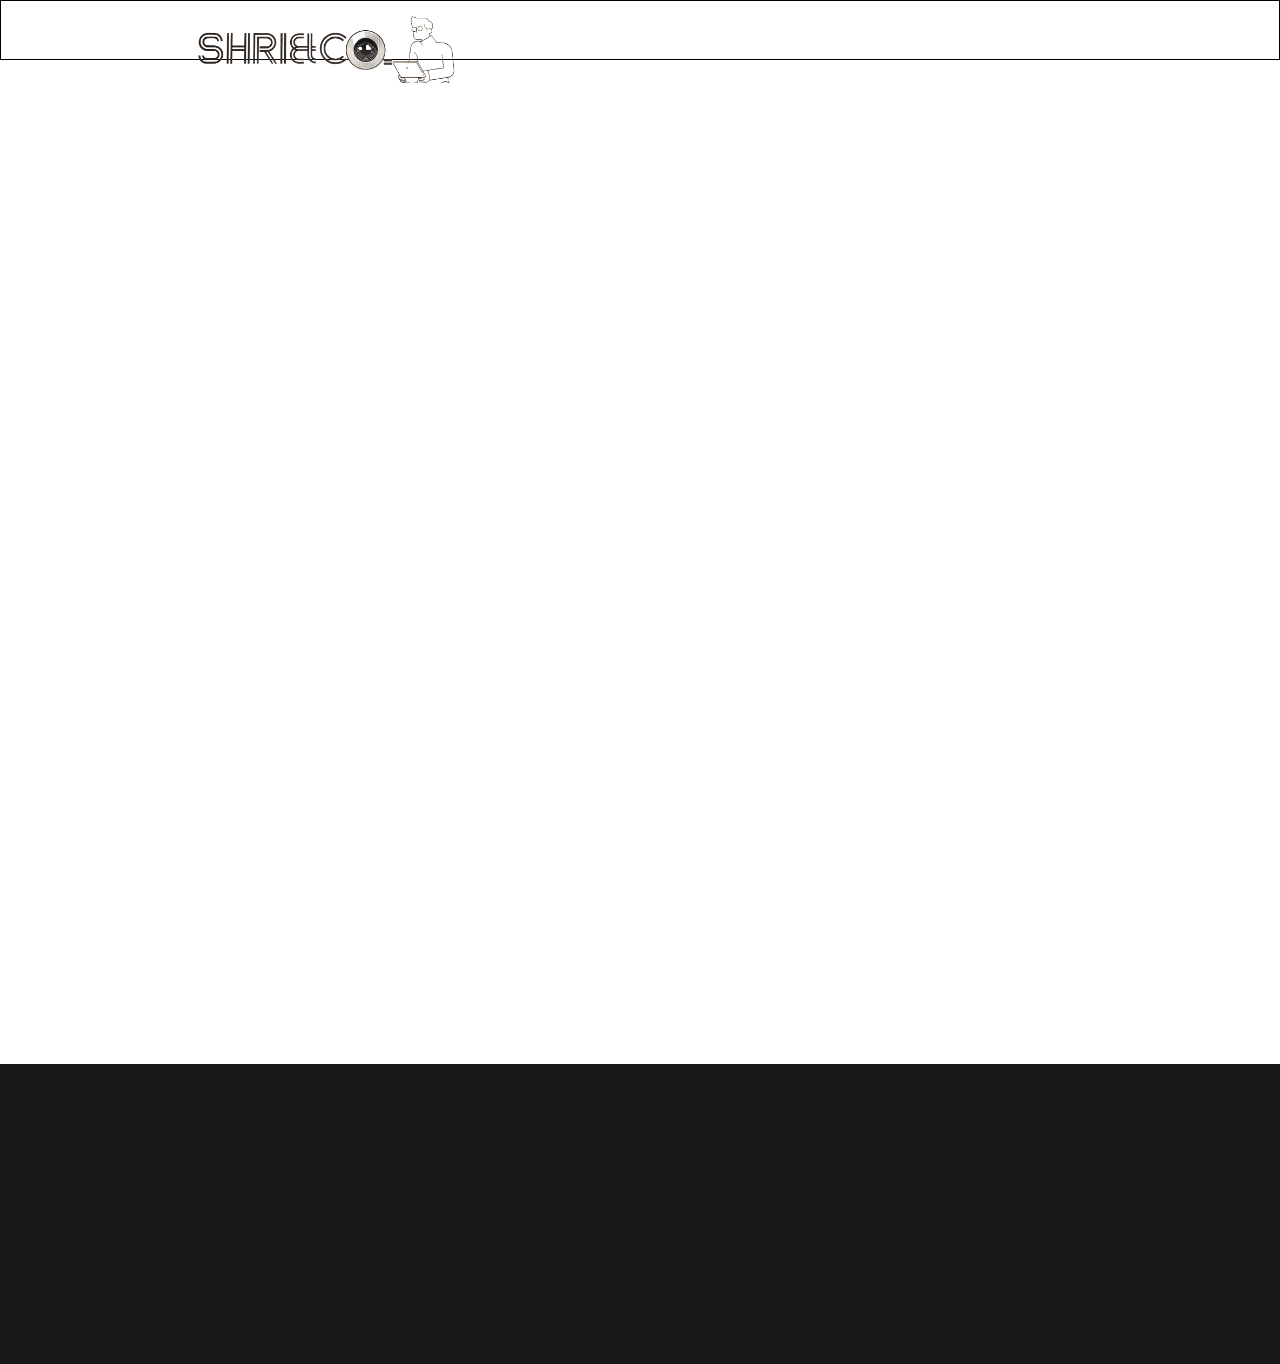
<file: addtocart.html>
<!DOCTYPE html>
<html lang="en">

    <head>
        <meta charset="UTF-8">
        <meta http-equiv="X-UA-Compatible" content="IE=edge">
        <meta name="viewport" content="width=device-width, initial-scale=1.0">
        <title>Add to Cart</title>
        <link rel="stylesheet" href="addtocart.css">
        <link rel="stylesheet" href="footer.css">

        <link rel="stylesheet" href="navbar.css">

    </head>

    <body>



        <div id="atcnavbar">
            <div>
                <img src="WhatsApp_Image_2024-04-13_at_15.03.45_1fa4749c-removebg-preview.png" alt="">
            </div>
            <div>
                <div>
                   <div></div>
                </div>
                <!-- <div id="user_email"></div> -->
                <!-- user email append  -->
            </div>
        </div>
        <!-- --------------------------------------------- -->
        <div id="count_item">

        </div>
        <!-- cart items -->
        <div id="atcmain">
            <div id="atcitem">

            </div>
            <div id="atcamount">

            </div>
        </div>
            <div id="vinay-footer"></div>
        </body>
        <script src="addtocart.js" type="module"></script>
</file>
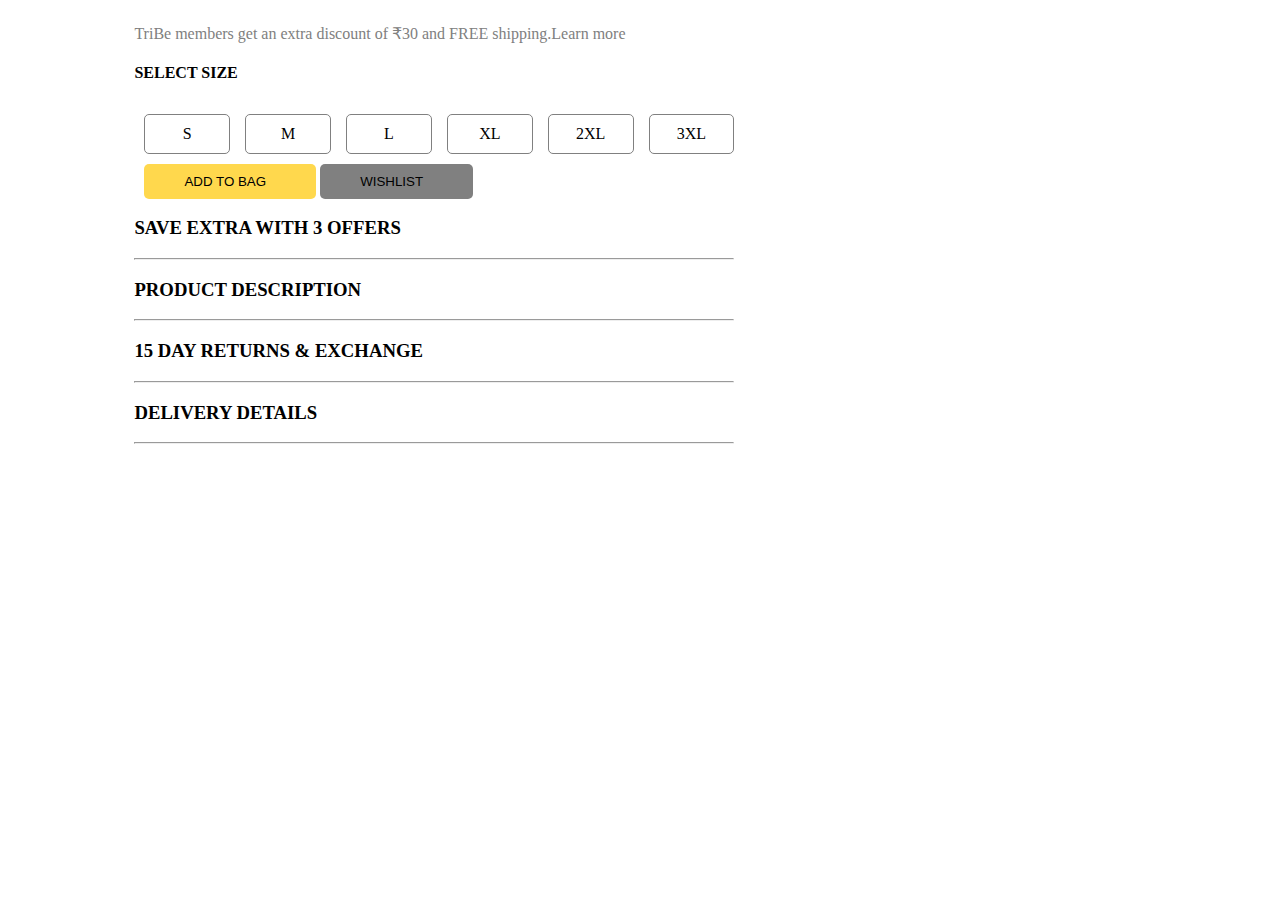
<file: Fulldetail.html>
<!DOCTYPE html>
<html lang="en">
<head>
    <meta charset="UTF-8">
    <meta http-equiv="X-UA-Compatible" content="IE=edge">
    <meta name="viewport" content="width=device-width, initial-scale=1.0">
    <title>FULL DETAIL OF PRODUCT</title>
    <link rel="stylesheet" href="Fulldetail.css">

</head>
<body>
    <div id="full">
        <div id="full1">

        </div>
        <div id="full2">
            <div id="full3">
                <p>TriBe members get an extra discount of ₹30 and FREE shipping.<span>Learn more</span></p>
                <h4>SELECT SIZE</h4>
                <div id="full4">
                   <div>S</div>
                   <div>M</div>
                   <div>L</div>
                   <div>XL</div>
                   <div>2XL</div>
                   <div>3XL</div>
                </div>
                <div id="full5">
                   <button>ADD TO BAG</button>
                   <button>WISHLIST</button>
                </div>
                <h3>SAVE EXTRA WITH 3 OFFERS</h3>
                <hr>
                <h3>PRODUCT DESCRIPTION</h3>
                <hr>
                <h3>15 DAY RETURNS & EXCHANGE</h3>
                <hr>
                <h3>DELIVERY DETAILS</h3>
                <hr>


             </div>
        </div>

    </div>


</body>
</html>
<script src="Fulldetail.js" type="module">

</script>
</file>
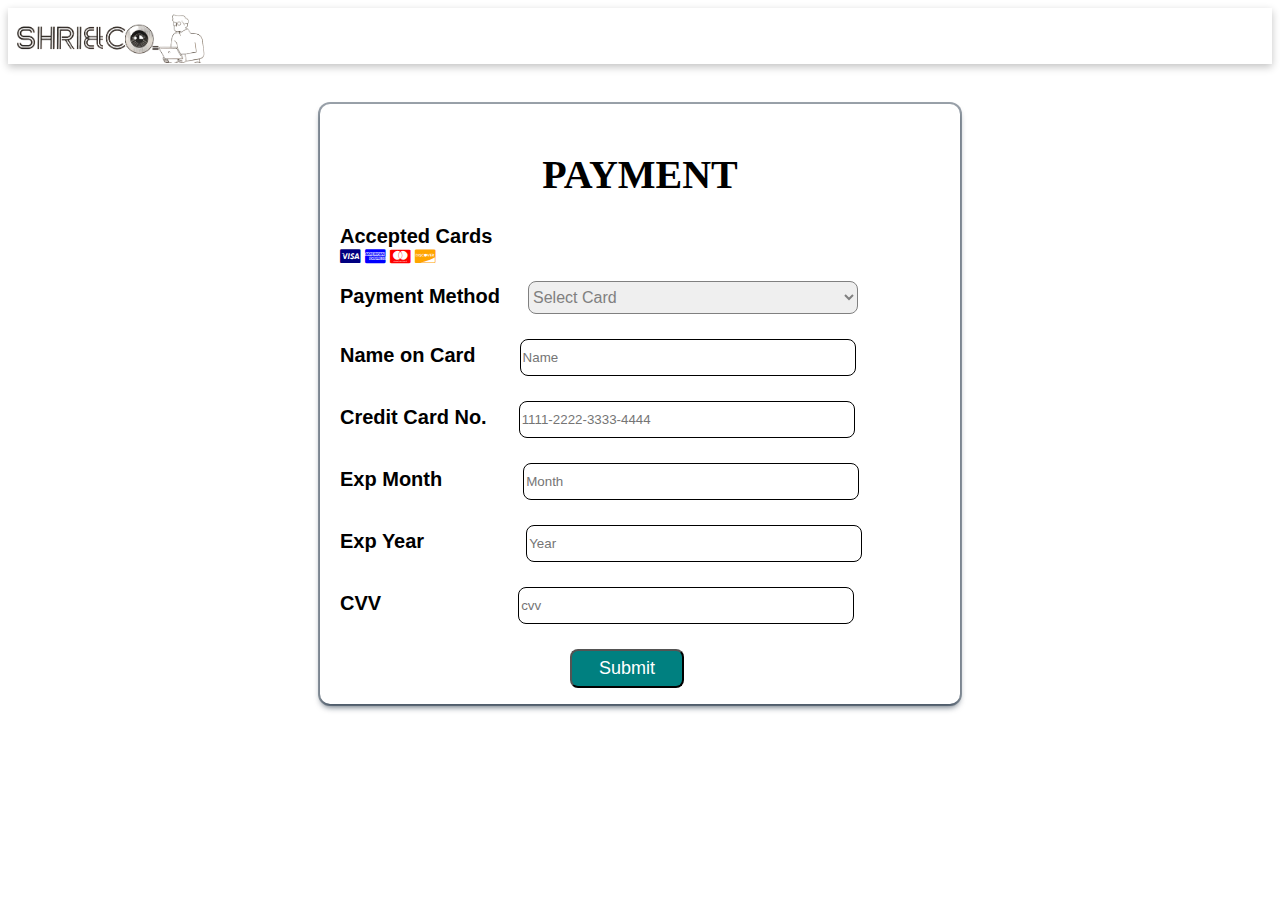
<file: payment.html>
<!DOCTYPE html>
<html lang="en">

<head>
  <meta charset="UTF-8" />
  <meta http-equiv="X-UA-Compatible" content="IE=edge" />
  <meta name="viewport" content="width=device-width, initial-scale=1.0" />
  <title>Home page</title>
  <link rel="stylesheet" href="payment.css">
  <link rel="stylesheet" href="https://cdnjs.cloudflare.com/ajax/libs/font-awesome/4.7.0/css/font-awesome.min.css">

</head>

<body>

  <div id="bewakoof">
    <img id="logo_1" src="WhatsApp_Image_2024-04-13_at_15.03.45_1fa4749c-removebg-preview.png" alt="image">
  </div>

  <div id="user-form">
    <h1>PAYMENT</h1>

    <label for="fname">Accepted Cards</label>
    <div class="icon-container">
      <i class="fa fa-cc-visa" style="color:navy;"></i>
      <i class="fa fa-cc-amex" style="color:blue;"></i>
      <i class="fa fa-cc-mastercard" style="color:red;"></i>
      <i class="fa fa-cc-discover" style="color:orange;"></i>
    </div>

    <form id="form">
      <label>Payment Method</label>
      <select name="" id="cardOption" placeholder="Payment Option">
        <option value="cash" aria-placeholder="Payment Option">Select Card</option>
        <option value="debitCard">Debit Card</option>
        <option value="creditCard">Credit Card</option>

      </select><br>
      <label>Name on Card</label>
      <input type="text" id="cname" placeholder="Name" required><br>
      <label>Credit Card No.</label>
      <input type="number" id="ccnum" placeholder="1111-2222-3333-4444"><br>
      <label>Exp Month</label>
      <input type="text" id="expmonth" placeholder="Month"><br>
      <label>Exp Year</label>
      <input type="text" id="expyear" placeholder="Year"><br>
      <label>CVV</label>
      <input type="number" id="cvv" placeholder="cvv">
    </form>

    <button id="submit" onclick="myFun()">Submit</button>

  </div>
</body>

</html>


<script src="payment.js"></script>
</file>
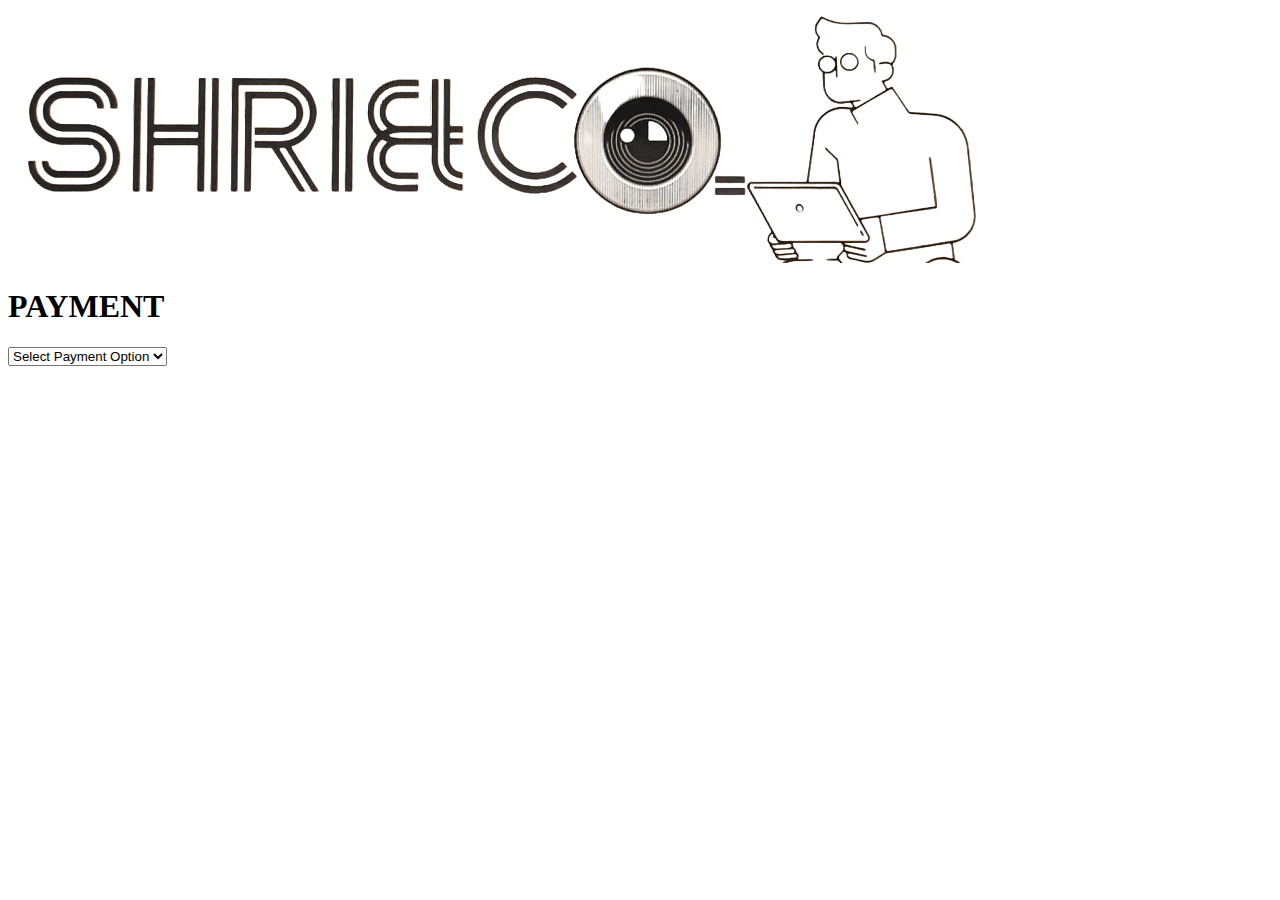
<file: payment1.html>
<!DOCTYPE html>
<html lang="en">
<head>
  <meta charset="UTF-8">
  <meta http-equiv="X-UA-Compatible" content="IE=edge">
  <meta name="viewport" content="width=device-width, initial-scale=1.0">
  <title>Document</title>
</head>
<body>
  <div id="bewakoof">
    <img id="logo_1" src="WhatsApp_Image_2024-04-13_at_15.03.45_1fa4749c-removebg-preview.png" alt="image">
  </div>

  <div id="user-form">
    <h1>PAYMENT</h1>
    <select name="" id="cardOption" placeholder="Payment Option">
      <option value="cash" aria-placeholder="Payment Option">Select Payment Option</option>
      <option value="cash" aria-placeholder="Payment Option">Cash</option>
      <option value="card" aria-placeholder="Payment Option">Card</option>
      <option value="card" aria-placeholder="Payment Option">
</body>
</html>
</file>
<file: addtocart.css>
* {
  margin: 0px;
  padding: 0px;
}

#atcnavbar {
  width: 100%;
  height: 60px;
  display: flex;
  justify-content: space-around;
  border: 1px solid;
  /* padding-top: 2%; */

}

#atcnavbar>div {
  border: 0px solid;
  width: 20%;
  margin-top: 1%;
  height: 80px;
}

#atcnavbar>div>img {
  height: 69px;
}

#atcnavbar>div>div {
  border: 0px solid;
  height: 70px;
}

#atcmain {
  border: 0px solid;
  width: 75%;
  margin: auto;
  height: auto;
  display: flex;
}

#atcitem {
  border: 0px solid;
  width: 60%;
  height: auto;
  padding: 2%;
}



#atcitem>div {
  box-shadow: rgba(0, 0, 0, 0.35) 0px 5px 15px;
  width: 100%;
  height: 160px;
  display: flex;
  /* margin-bottom: 2%; */

}

#atcitem>div>.aboutitem {
  border: 0px solid;
  width: 75%;
  height: 100%;

}

#atcitem>div>.aboutitem>p {
  font-size: 20px;
  color: rgb(98, 97, 97);
  font-family: 'Poppins', sans-serif;
}

#atcitem>div>.aboutitem>h2 {
  font-family: 'Poppins', sans-serif;
  color: black;

}

#atcitem>div>.aboutitem>h4 {
  text-decoration: line-through;
  color: rgb(98, 97, 97);
  font-family: 'Poppins', sans-serif;
}

#atcitem>div>.imageitem {
  border: 0px solid;
  width: 20%;
}

#atcitem>div>.imageitem>img {
  width: 100%;
  height: 100%;
}

div>.aboutitem>h3 {
  color: green;
  font-family: 'Poppins', sans-serif;
}

#atcitem>.buttondiv {
  border: 0px solid rgb(98, 97, 97);
  display: flex;
  height: 40px;
  margin-bottom: 5%;
  justify-content: space-between;
  background-color: rgb(98, 97, 97);
}

#atcitem>.buttondiv>div {
  border: 0px solid rgb(98, 97, 97);
  width: 80%;
}

#atcitem>.buttondiv>div>button {
  width: 100%;
  height: 100%;
  font-size: 20px;
  font-family: 'Poppins', sans-serif;
  color: rgb(98, 97, 97);
}

#atcamount {
  border: 0px solid;
  width: 40%;
  height: 100vh;

}

.offer {
  border: 0px solid;
  width: 100%;
  height: 50%;
  border-radius: 10px;
  margin-bottom: 3%;
}

.price {
  border: 0px solid;
  width: 100%;
  height: 50%;
}

#offer_navbar {
  border: 0px solid;
  width: 100%;
  height: 20%;
  background-color: rgb(255, 206, 8);
  border-radius: 10px;
  display: flex;
  justify-content: space-around;
  ;
  margin-bottom: 2%;
  text-align: center;


}

#offer_navbar>#o_n1 {
  border: 0px solid;
  width: 60%;
  color: white;
  font-weight: bold;
  font-size: 89%;
  font-family: montserrat;
  height: 25px;
  margin: auto;

}

#offer_navbar>#o_n2 {
  border: 0px solid;
  width: 10%;
  margin: auto;
  height: 25px;
  font-size: 25px;
}

#offer_detail {
  border: 1px solid;
  font-size: 89%;
  font-family: montserrat;
  padding: 5px 3px 5px 3px;
  margin-bottom: 5%;
  border-color: rgb(168, 165, 165);
}

#offer_detail1 {
  border: 1px solid;
  font-size: 89%;
  font-family: montserrat;
  padding: 5px 3px 5px 3px;
  margin-bottom: 5%;
  border-color: rgb(168, 165, 165);
}

#offer_detail2 {
  border: 1px solid;
  font-size: 89%;
  font-family: montserrat;
  padding: 5px 3px 5px 3px;
  margin-bottom: 5%;
  border-color: rgb(168, 165, 165);
}




#offer_navbar2 {
  border: 1px solid;
  width: 100%;
  height: 50px;
  background-color: rgb(125, 140, 193);
  border-radius: 10px;
  display: flex;
  /* justify-content:space-between:; */
  margin-bottom: 2%;


}

#offer_navbar2>#o_n12 {
  border: 0px solid;
  width: 60%;
  color: blue;
  font-size: 82%;
  font-weight: bolder;
  font-family: montserrat;
  height: 25px;
  margin: auto;

}

#offer_navbar2>#o_n22 {
  border: 0px solid;
  width: 10%;
  margin: auto;

  font-size: 25px;
}

#price_div {
  align-self: center;
  text-align: center;
  border: 1px solid;
  font-weight: bold;
  font-size: 20px;
  height: 15%;
  margin-top: 20%;


}

#subtotal {
  border: 0px solid;
  width: 100%;
  margin: ;
  height: 25px;
  font-size: 25px;
}

#count_item {
  border: 0px solid;
  width: 80%;
  margin: auto;
  height: 40px;
  font-weight: bold;
  font-size: 30px;
  font-family: montserrat;
  margin-bottom: 5%;
}

#checkout_div {
  margin-top: 5%;
  width: 50%;
  height: 10%;
  background-color: green;
  color: white;
  font-size: 20px;

}
</file>
<file: footer.css>
@import url("https://fonts.googleapis.com/css2?family=Montserrat:wght@300;400;500;600&display=swap");

*{
    margin: 0;
    padding: 0;
    box-sizing: border-box;
    font-family: 'Montserrat', sans-serif;
}


/* Footer */

#vinay-footer{
    background: #181818;
    width: 100%;
    height: auto;
    color: white;
    padding: 100px 150px 200px 150px;
}


/* FOOTER-1 */

#footer1{
    height: auto;

}

#footer1 .icon{
    color: darkred;
    font-size: 35px;
    padding: 20px 0px;
    font-weight: bolder;
}

#footer1 .icon span{
    font-size: small;
    position: relative;
    top: -20px;
}

.footer1-0{
    display: flex;
    justify-content: left;
}

.footer1-0-title{
    color: darkred;
    font-size: 18px;
    margin-bottom: 30px;
}

.footer1-0-div{
margin-right: 130px;
}

.footer1-0-div li{
    list-style: none;
    margin-bottom: 5px;
    font-size: 16px;
}

.footer1-0-div i{
    list-style: none;
    margin-bottom: 5px;
    font-size: 22px;
}

.footer1-0-div  #search{
    height: 40px;
    width: 180px;
    padding: 0px 10px;
    font-size: 20px;
    background: #181818;
    border: none;
    border-bottom: 2px solid darkred;
}

.footer1-0-div  #submit{
    height: 40px;
    color: darkred;
    width: auto;
    padding: 0px 10px;
    font-size: 20px;
    background: #181818;
    border: 2px solid darkred;
    /* border-bottom: #ffd835; */
}

.footer1-0-div2{
    margin-right: 130px;
    margin-top: 50px;
    }

.footer1-0-div2 li{
    list-style: none;
    margin-bottom: 20px;
}

.hr-row{
    margin: 30px 20px;

}


/* Footer2 */

#footer2{
    display: flex;

}

.footer2-div{
    margin-right: 130px;
}

.footer2-div li{
    list-style: none;
    margin-bottom: 5px;
}

.footer2-div-title{
    font-size: 23px;
    font-weight: bolder;
    margin-bottom: 20px;
}

.footer2-div-subTitle{
    font-size: 19px;
    margin: 20px 0px;
    font-weight: bolder;
}

.footer2-div-title-2{
    color: #51CCCC;
    font-size: 23px;
    font-weight: bolder;
    margin-bottom: 20px;
}

.hr-row{
    margin: 30px 20px;
}



/* FOOTER3 */

/* #footer3{
    text-align: left;
}

.footer3-title{
    margin: 30px 0px 20px 0px;
}

.footer3-para{
    margin: 0px 0px 15px 0px; 
    font-size: 19px;
} */
</file>
<file: navbar.css>
@import url('https://fonts.googleapis.com/css2?family=Montserrat:wght@300;400;500;600&display=swap');

* {
  padding: 0px;
  margin: 0px;
  font-family: 'Montserrat', sans-serif;
}

/* width: 10%;
    height: 10px;
    border: 1px solid ; */

#up_navbar {
  width: 100%;
  height: 27px;
  border: 1px solid;
  background-color: #EEEEEE;
}

#up_navbar>div {
  width: 86%;
  height: 100%;
  /* border: 1px solid ; */
  margin: auto;
  justify-content: space-between;
  display: flex;
}

#up_navbar>div div {
  width: 34%;
  height: 38%;
  margin-top: 0.5%;
  display: flex;
  justify-content: space-around;
}

#up_navbar>div div:nth-child(2) {
  width: 13%;
}

#up_navbar>div div p {
  font-family: Helvetica Neue, Helvetica, Arial, sans-serif;
  /* line-height: 1.42857143; */
  color: #333;
  font-size: 11px;
  margin-right: 1.5%;
}

#navbar {
  width: 100%;
  height: 52px;
   /* border: 1px solid ;  */
  background-color: #FFFFFF;
  box-shadow: rgba(17, 17, 26, 0.1) 0px 1px 0px;
}

#navbar>div {
  width: 86%;
  height: 100%;
  /* border: 1px solid; */
  margin: auto;
  display: flex;
}

#navbar>div>div:nth-child(1) {
  width: 20.5%;
  height: 40px;

  /* border: 1px solid;  */
  /* display: flex; */
}

#navbar>div>div:nth-child(2) {
  width: 41.5%;
  height: 30px;
  /* border: 1px solid blue;  */
  margin-top: 1.3%;
}

#navbar>div>div:nth-child(3) {
  width: 42%;
  height: 100%;
  /* border: 1px solid; */
  display: flex;
}


#navbar>div>div:nth-child(1)>img {
  height: 100%;
  margin: 6% 0% 0% 4%;
}

#navbar>div>div:nth-child(2) p {
  display: inline;
  font-size: 14px;
  font-family: montserrat, sans-serif;
  cursor: pointer;
  color: black;
  text-decoration: none;
  
  /* font-weight: bold; */
  margin: 0% 0% 0% 4%;
  text-align: center;
}
#navbar>div>div:nth-child(2) p:hover{
  
  color: red;
}
#navbar>div>div:nth-child(2) a{
 text-decoration: none;
  color: inherit;
  
}

#icons>div {
  width: 70%;
  height: 70%;
  margin-top: 1.5%;
  /* border: 1px solid blue; */
  display: flex;
  background-color: white;
}

#icons>div>i {
  font-size: large;
  padding-top: 3%;
  background: #eaeaea;
  padding-left: 3%;
  padding-right: 1.5%;
  border-top-left-radius: 5px;
  border-bottom-left-radius: 5px;
  color: rgba(0, 0, 0, .5);
}

#query {
  width: 88%;
  height: 100%;
  font-size: 12px;
  background: #eaeaea;
  border: 0px solid red;
  border-top-right-radius: 5px;
  border-bottom-right-radius: 5px;
  color: rgba(0, 0, 0, .5);
}

#icons>div+div {
  width: 30%;
  height: 58%;
  margin-top: 2%;
  /* border: 1px solid ; */
  background-color: #FFFFFF;
}

#icons>div+div>div {
  height: 70%;
  margin-top: 2.5%;
  border-left: 1px solid;
  margin-left: 5px;
  color: #a1a1a1;
  margin-right: 8px;
}

#icons>div+div i {
  margin-right: 8px;
  font-size: 135%;
  color: rgba(0, 0, 0, .9);
  background-color: #FFFFFF;
}

#icons>div+div>div+i+i+i {
  color: gold;
}
</file>
<file: Fulldetail.css>
#full1>img{

     height: 650px;
     width: 600px;

}
#full{
     height: auto;
     width: 80%;
     margin: auto;
     display: flex;


}
#full2{

     /* display:flex; */
     width: 600px;
     height: auto;



}
#Siddhu{

     padding: 6px 35px 6px 35px;
     border-radius: 5px;
     color: white;
     background-color: black;
     margin-top:-300px;
}
#full2>h2{
    margin-left: 20px;
    color: gray;

}
#full2>h2+h3{
    margin-left: 20px;
    color: gray;

}
#full2>h2+h3+h3{
    margin-left: 20px;
    color: gray;

}

#full4{
     display: grid;
     grid-template-columns: repeat(6,1fr);
     grid-template-rows: auto;
     gap: 5px;



}
#full4>div{
  margin-top: 10px;
    padding: 10px 20px 10px 20px;
    border-radius: 5px;
    text-align: center;
    margin-left: 10px;
    border: 1px solid gray;
}
#full5>button{

    padding: 10px 50px 10px 40px ;
   margin-top: 10px;


}
#full5>button:nth-child(1){
    margin-left: 10px;
    background-color: #ffd84d;
    border: none;
    border-radius: 5px;
}
#full5>button:nth-child(2){

    background-color: transparent;
   border: none;
    border-radius: 5px;
    background-color: gray;
}
#full3>p{
    color: gray;
}
#full5+h3:nth-child(1){
    margin-top: 10px;
}
</file>
<file: payment.css>
#user-form {
  height: 560px;
  width: 600px;
  /* border: 1px solid; */
  margin: auto;
  background-color: rgb(255, 255, 255));
  border-radius: 10px;
  margin-top: 40px;
  padding: 20px;
  box-shadow: rgba(6, 24, 44, 0.4) 0px 0px 0px 2px, rgba(6, 24, 44, 0.65) 0px 4px 6px -1px, rgba(255, 255, 255, 0.08) 0px 1px 0px inset;

}

#bewakoof {
  height: 56px;
  width: 100%;
  /* border: 1px solid; */
  box-shadow: rgba(0, 0, 0, 0.24) 0px 3px 8px;
}

img {
  height: 90%;
  padding: 5px;
}

#submit {
  padding: 7px 27px;
  font-size: 18px;
  border-radius: 8px;
  background-color: teal;
  color: white;
  margin-left: 230px;
  margin-top: 25px;
}

h1 {
  text-align: center;
  font-family: Georgia, 'Times New Roman', Times, serif;
  font-size: 40px;
}

#cname {

  margin-left: 40px;
  border-radius: 8px;
  border: 1px solid;
  height: 33px;
  width: 55%;
  margin-top: 25px;
}

#expmonth {
  border: 1px solid;
  ;
  height: 33px;
  width: 55%;
  margin-top: 25px;
  margin-left: 77px;
  border-radius: 8px;


}

#expyear {
  border-radius: 8px;
  border: 1px solid;
  ;
  height: 33px;
  width: 55%;
  margin-top: 25px;
  margin-left: 98px;
}

#cvv {
  border-radius: 8px;
  border: 1px solid;
  ;
  height: 33px;
  width: 55%;
  margin-top: 25px;
  margin-left: 133px;

}

#ccnum {
  border-radius: 8px;
  border: 1px solid;
  height: 33px;
  width: 55%;
  margin-top: 25px;
  margin-left: 28px;

}

label {
  font-size: 20px;
  font-family: 'Gill Sans', 'Gill Sans MT', Calibri, 'Trebuchet MS', sans-serif;
  font-weight: bold;
}

select {
  font-size: 16px;
  margin-left: 24px;
  height: 33px;
  width: 55%;
  border-radius: 8px;
  border: 1px solid;
  color: grey;
}

#form {
  margin-top: 15px;
}
</file>
